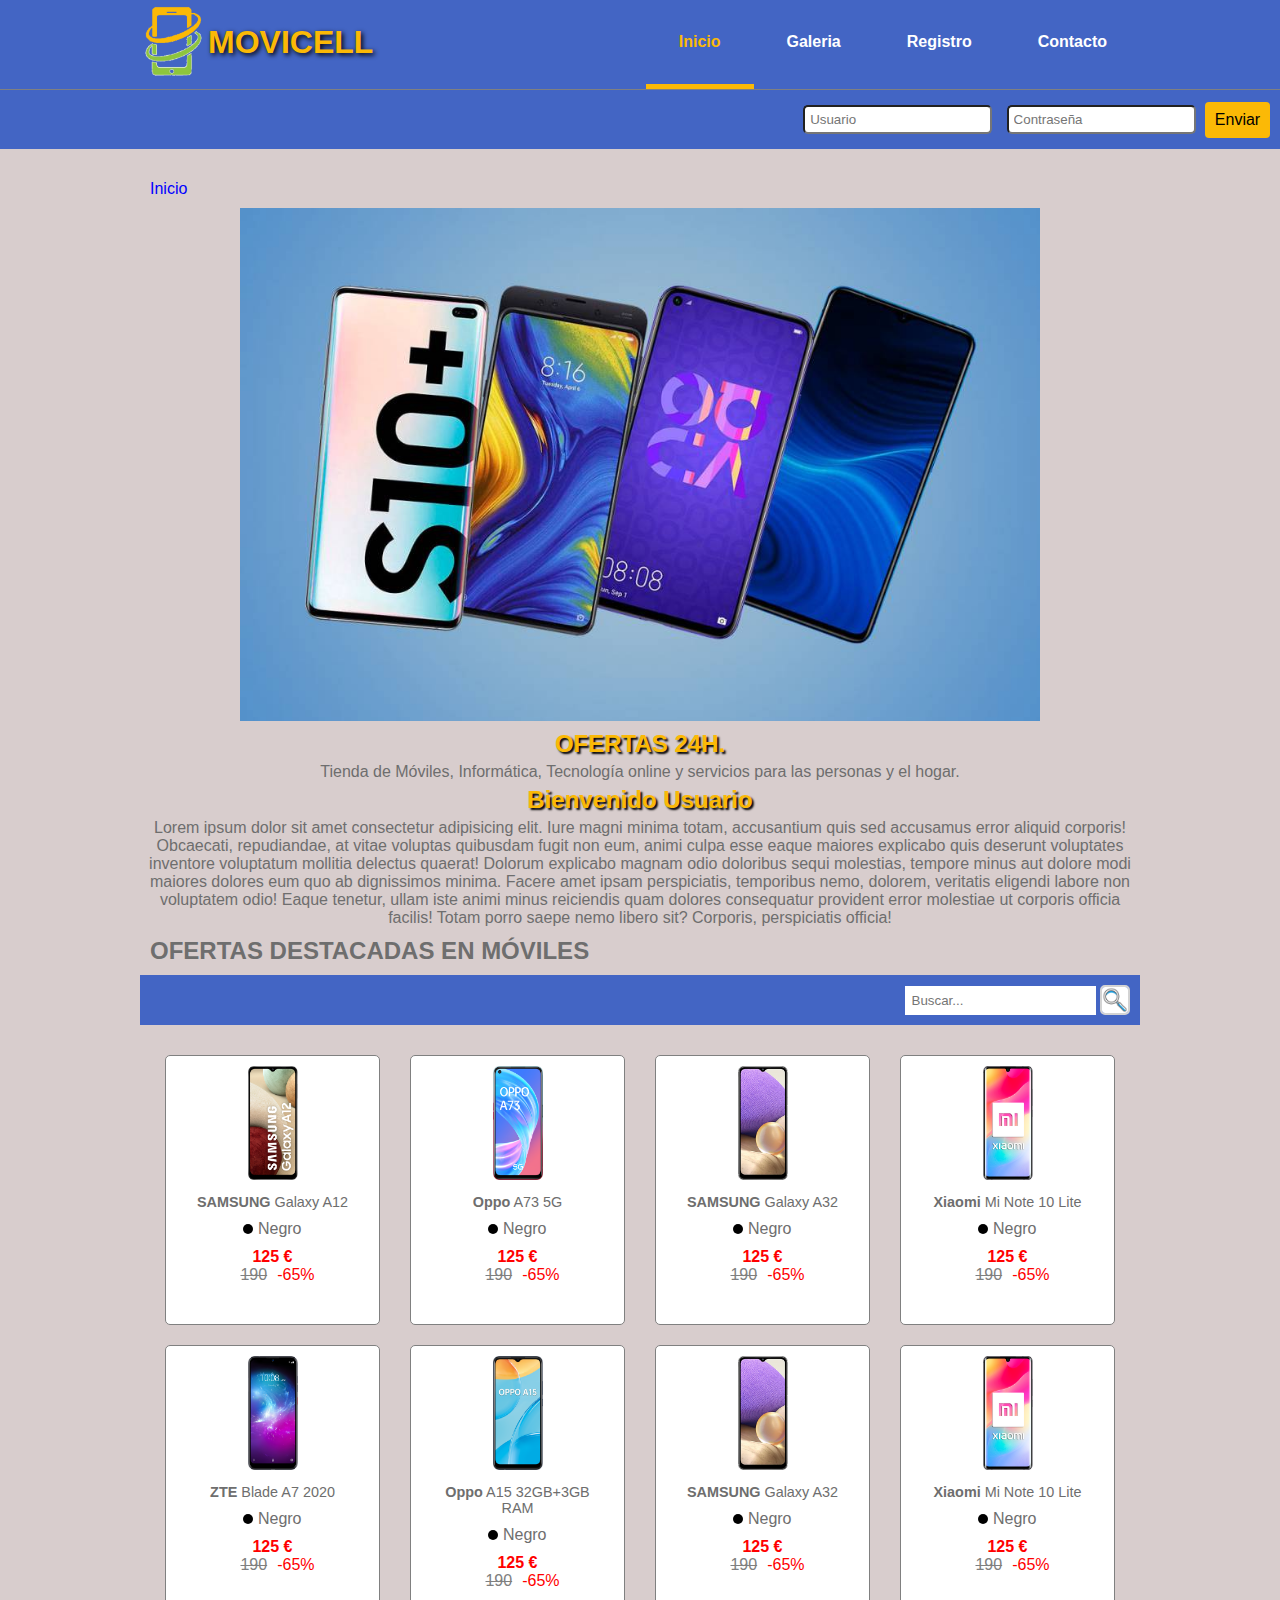
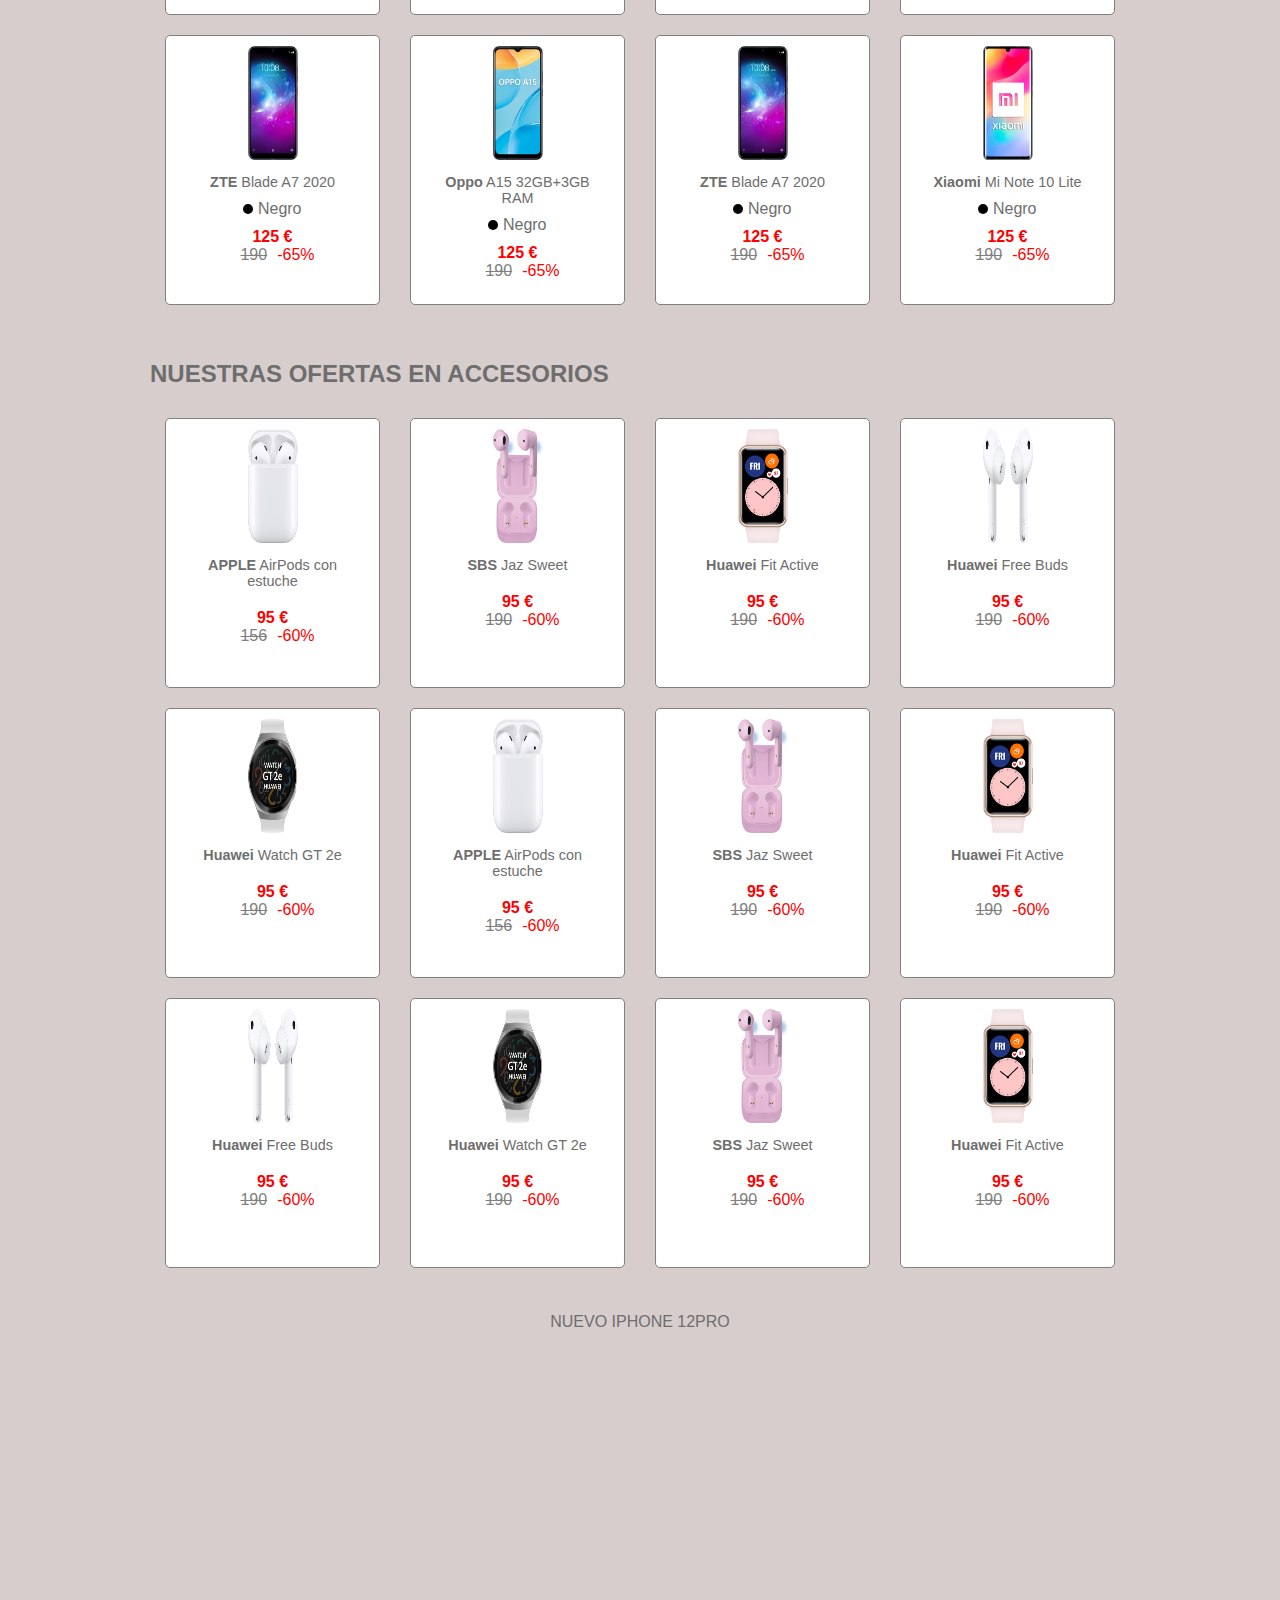
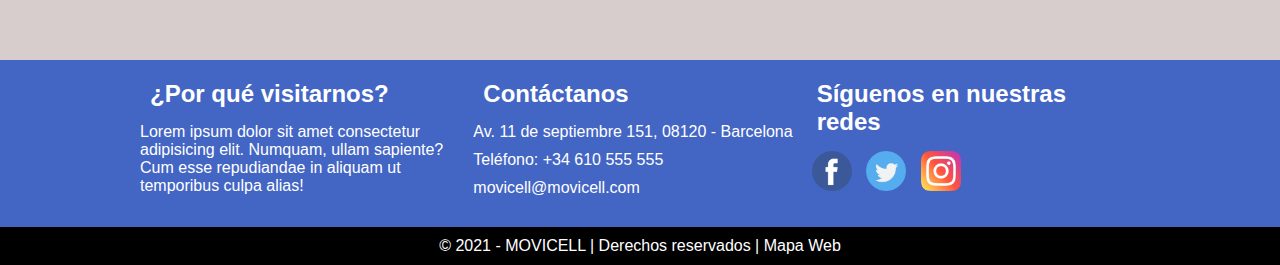
<file: index.html>
<!DOCTYPE html>
<html lang="es-ES">

<head>
  <meta charset="UTF-8">
  <meta http-equiv="X-UA-Compatible" content="IE=edge">
  <meta name="viewport" content="width=device-width, initial-scale=1.0">
  <link rel="stylesheet" href="css/main.css">
  <script src="js/main.js"></script>
  <link rel="shortcut icon" href="favicon.png" type="image/x-icon">
  <title>MOVICELL | Inicio</title>
</head>

<body>
  <header>
    <nav class="main-nav">
      <div class="container flex-container">
        <div class="logo-container">
          <a href="index.html">
            <div class="logo">
              <img src="image/logo.png" alt="Logo de la empresa MOVICELL">
            </div>
            <h1 class="main-title">MOVICELL</h1>
          </a>
        </div>
        <ul id="menu" class="menu">
          <li class="active"><a href="index.html">Inicio</a></li>
          <li><a href="galeria.html">Galeria</a></li>
          <li><a href="registro.html">Registro</a></li>
          <li><a href="contacto.html">Contacto</a></li>
        </ul>
        <div id="btnMenu" class="burger flex-1">
          <div id="bar1"></div>
          <div id="bar2"></div>
          <div id="bar3"></div>
        </div>
      </div>
    </nav>
    <div class="login">
      <form id="login" method="post" autocomplete="off">
        <input type="text" name="user" placeholder="Usuario">
        <input type="password" name="password" placeholder="Contraseña">
        <button class="btn">Enviar</button>
      </form>
    </div>
  </header>
  <div id="details" class="details">
    <div class="details-container">
      <div class="card" id="card">
        <div class="card-head flex-container">
          <h2 id="cardTitle">sansung</h2>
          <span class="flex-1 cerrar">X</span>
        </div>
        <div class="card-body flex-container">
          <div class="card-img flex-1">
            <img src="/image/moviles/samsungA12.png" alt="" id="cardImg">
          </div>
          <div class="card-description flex-1" id="cardDescription">
            <p class="destacados">Caracteristicas</p>
            <ul id="list">

            </ul>
          </div>
        </div>
      </div>
    </div>
  </div>
  <main class="container">
    <div class="migas">
      <a href="index.html">Inicio</a>
    </div>
    <div class="banner">
      <img src="image/banner.jpg" alt="banner de la empresa movicell">
    </div>
    <h2 class="sub-title">OFERTAS 24H.</h2>
    <p>Tienda de Móviles, Informática, Tecnología online y servicios para las personas y el hogar.</p>
    <article>
      <h2 class="sub-title">Bienvenido Usuario</h2>
      <p>Lorem ipsum dolor sit amet consectetur adipisicing elit. Iure magni minima totam, accusantium quis sed
        accusamus error aliquid corporis! Obcaecati, repudiandae, at vitae voluptas quibusdam fugit non eum, animi culpa
        esse eaque maiores explicabo quis deserunt voluptates inventore voluptatum mollitia delectus quaerat! Dolorum
        explicabo magnam odio doloribus sequi molestias, tempore minus aut dolore modi maiores dolores eum quo ab
        dignissimos minima. Facere amet ipsam perspiciatis, temporibus nemo, dolorem, veritatis eligendi labore non
        voluptatem odio! Eaque tenetur, ullam iste animi minus reiciendis quam dolores consequatur provident error
        molestiae ut corporis officia facilis! Totam porro saepe nemo libero sit? Corporis, perspiciatis officia!</p>
    </article>
    <article>
      <h2 class="destacados">Ofertas destacadas en Móviles</h2>
      <div class="search">
        <div class="search-container">
          <form action="post" id="search">
            <datalist id="peliculas">
              <option value="iphone X 64GB">
              <option value="iphone 12 PRO">
              <option value="ipad Air Pro">
              <option value="Oppo A73 5G">
              <option value="Oppo A15 32GB">
              <option value="Oppo Rino 64GB">
              <option value="Samsung Galaxy A12">
              <option value="Samsung Galaxy A32">
              <option value="Samsung Galaxy S20">
              <option value="Xiaomi Mi Note 10">
              <option value="Xiaomi Red Mi Note 12">
              <option value="ZTE Blade A7">
            </datalist>
            <input type="search" name="buscar" list="peliculas" placeholder="Buscar...">
            <input type="image" src="image/lupa.png" alt="buscar">
          </form>
        </div>
      </div>
      <div class="container flex-container">
        <div class="flex-1 figure" data-nombre="SAMSUNG Galaxy A12" data-color="Negro" data-precio="125€"
          data-pantalla="6.5' / 16,51" data-so="Android" data-ram="4GB" data-hd="128GB">
          <img src="image/moviles/samsungA12.png" alt="movil samsung">
          <p class="figcaption"><span class="movil-title">SAMSUNG</span> Galaxy A12</p>
          <p class="color"><span class="bolita"></span> Negro</p>
          <p class="precio">125 €</p>
          <p class="descuento">190</p><span>-65%</span>
        </div>
        <div class="flex-1 figure" data-nombre="OPPO A73 5G" data-color="Negro" data-precio="125€"
          data-pantalla="6.5' / 16,51" data-so="Android" data-ram="4GB" data-hd="128GB">
          <img src="image/moviles/oppoA73.png" alt="movil Oppo">
          <p class="figcaption"><span class="movil-title">Oppo</span> A73 5G</p>
          <p class="color"><span class="bolita"></span> Negro</p>
          <p class="precio">125 €</p>
          <p class="descuento">190</p><span>-65%</span>
        </div>
        <div class="flex-1 figure" data-nombre="SAMSUNG Galaxy A32" data-color="Negro" data-precio="125€"
          data-pantalla="6.5' / 16,51" data-so="Android" data-ram="4GB" data-hd="128GB">
          <img src="image/moviles/samsungA32.png" alt="movil samsung">
          <p class="figcaption"><span class="movil-title">SAMSUNG</span> Galaxy A32</p>
          <p class="color"><span class="bolita"></span> Negro</p>
          <p class="precio">125 €</p>
          <p class="descuento">190</p><span>-65%</span>
        </div>
        <div class="flex-1 figure" data-nombre="XIAOMI Mi Note" data-color="Negro" data-precio="125€"
          data-pantalla="6.5' / 16,51" data-so="Android" data-ram="4GB" data-hd="128GB">
          <img src="image/moviles/xiaomiNote10Lite.png" alt="movil xiaomi">
          <p class="figcaption"><span class="movil-title">Xiaomi</span> Mi Note 10 Lite</p>
          <p class="color"><span class="bolita"></span> Negro</p>
          <p class="precio">125 €</p>
          <p class="descuento">190</p><span>-65%</span>
        </div>
        <div class="flex-1 figure" data-nombre="ZTE Blade" data-color="Negro" data-precio="125€"
          data-pantalla="6.5' / 16,51" data-so="Android" data-ram="4GB" data-hd="128GB">
          <img src="image/moviles/ztebladeA7.png" alt="movil ZTE Blade">
          <p class="figcaption"><span class="movil-title">ZTE</span> Blade A7 2020</p>
          <p class="color"><span class="bolita"></span> Negro</p>
          <p class="precio">125 €</p>
          <p class="descuento">190</p><span>-65%</span>
        </div>
        <div class="flex-1 figure" data-nombre="OPPO A15" data-color="Negro" data-precio="125€"
          data-pantalla="6.5' / 16,51" data-so="Android" data-ram="4GB" data-hd="128GB">
          <img src="image/moviles/oppoA15.png" alt="movil Oppo">
          <p class="figcaption"><span class="movil-title">Oppo</span> A15 32GB+3GB RAM</p>
          <p class="color"><span class="bolita"></span> Negro</p>
          <p class="precio">125 €</p>
          <p class="descuento">190</p><span>-65%</span>
        </div>
        <div class="flex-1 figure" data-nombre="SAMSUNG Galaxy A32" data-color="Negro" data-precio="125€"
          data-pantalla="6.5' / 16,51" data-so="Android" data-ram="4GB" data-hd="128GB">
          <img src="image/moviles/samsungA32.png" alt="movil samsung">
          <p class="figcaption"><span class="movil-title">SAMSUNG</span> Galaxy A32</p>
          <p class="color"><span class="bolita"></span> Negro</p>
          <p class="precio">125 €</p>
          <p class="descuento">190</p><span>-65%</span>
        </div>
        <div class="flex-1 figure" data-nombre="XIAOMI Mi Note" data-color="Negro" data-precio="125€"
          data-pantalla="6.5' / 16,51" data-so="Android" data-ram="4GB" data-hd="128GB">
          <img src="image/moviles/xiaomiNote10Lite.png" alt="movil xiaomi">
          <p class="figcaption"><span class="movil-title">Xiaomi</span> Mi Note 10 Lite</p>
          <p class="color"><span class="bolita"></span> Negro</p>
          <p class="precio">125 €</p>
          <p class="descuento">190</p><span>-65%</span>
        </div>
        <div class="flex-1 figure" data-nombre="ZTE Blade" data-color="Negro" data-precio="125€"
          data-pantalla="6.5' / 16,51" data-so="Android" data-ram="4GB" data-hd="128GB">
          <img src="image/moviles/ztebladeA7.png" alt="movil ZTE Blade">
          <p class="figcaption"><span class="movil-title">ZTE</span> Blade A7 2020</p>
          <p class="color"><span class="bolita"></span> Negro</p>
          <p class="precio">125 €</p>
          <p class="descuento">190</p><span>-65%</span>
        </div>
        <div class="flex-1 figure" data-nombre="OPPO A15" data-color="Negro" data-precio="125€"
          data-pantalla="6.5' / 16,51" data-so="Android" data-ram="4GB" data-hd="128GB">
          <img src="image/moviles/oppoA15.png" alt="movil Oppo">
          <p class="figcaption"><span class="movil-title">Oppo</span> A15 32GB+3GB RAM</p>
          <p class="color"><span class="bolita"></span> Negro</p>
          <p class="precio">125 €</p>
          <p class="descuento">190</p><span>-65%</span>
        </div>
        <div class="flex-1 figure" data-nombre="ZTE Blade" data-color="Negro" data-precio="125€"
          data-pantalla="6.5' / 16,51" data-so="Android" data-ram="4GB" data-hd="128GB">
          <img src="image/moviles/ztebladeA7.png" alt="movil ZTE Blade">
          <p class="figcaption"><span class="movil-title">ZTE</span> Blade A7 2020</p>
          <p class="color"><span class="bolita"></span> Negro</p>
          <p class="precio">125 €</p>
          <p class="descuento">190</p><span>-65%</span>
        </div>
        <div class="flex-1 figure" data-nombre="XIAOMI Mi Note" data-color="Negro" data-precio="125€"
          data-pantalla="6.5' / 16,51" data-so="Android" data-ram="4GB" data-hd="128GB">
          <img src="image/moviles/xiaomiNote10Lite.png" alt="movil xiaomi">
          <p class="figcaption"><span class="movil-title">Xiaomi</span> Mi Note 10 Lite</p>
          <p class="color"><span class="bolita"></span> Negro</p>
          <p class="precio">125 €</p>
          <p class="descuento">190</p><span>-65%</span>
        </div>
      </div>
    </article>
    <article>
      <h2 class="destacados">Nuestras ofertas en Accesorios</h2>
      <div class="container flex-container">
        <div class="flex-1 figure" data-nombre="APPLE Airpods" data-color="Blanco" data-precio="95 €">
          <img src="image/accesorios/airpods.jpg" alt="accesorio Airpods">
          <p class="figcaption"><span class="movil-title">APPLE</span> AirPods con estuche</p>
          <p class="precio">95 €</p>
          <p class="descuento">156</p><span>-60%</span>
        </div>
        <div class="flex-1 figure" data-nombre="SBS Jaz" data-color="Rosa" data-precio="95 €">
          <img src="image/accesorios/sbsJaz.png" alt="accesorio SBS Jaz">
          <p class="figcaption"><span class="movil-title">SBS</span> Jaz Sweet</p>
          <p class="precio">95 €</p>
          <p class="descuento">190</p><span>-60%</span>
        </div>
        <div class="flex-1 figure" data-nombre="HUAWEI Fit Active" data-color="Rosa" data-precio="95 €">
          <img src="image/accesorios/HuaweiFit.png" alt="accesorio Huawei Fit">
          <p class="figcaption"><span class="movil-title">Huawei</span> Fit Active</p>
          <p class="precio">95 €</p>
          <p class="descuento">190</p><span>-60%</span>
        </div>
        <div class="flex-1 figure" data-nombre="HUAWEI Free Buds" data-color="Blanco" data-precio="95 €">
          <img src="image/accesorios/HuaweiFreeBuds.png" alt="accesorio Huawei Free Buds">
          <p class="figcaption"><span class="movil-title">Huawei</span> Free Buds</p>
          <p class="precio">95 €</p>
          <p class="descuento">190</p><span>-60%</span>
        </div>
        <div class="flex-1 figure" data-nombre="HUEAWEI GT 2e" data-color="Silver" data-precio="95 €"
          data-pantalla="AMOLED" data-hd="4 GB">
          <img src="image/accesorios/HuaweiWatch.png" alt="accesorio Huawei Watch">
          <p class="figcaption"><span class="movil-title">Huawei</span> Watch GT 2e</p>
          <p class="precio">95 €</p>
          <p class="descuento">190</p><span>-60%</span>
        </div>
        <div class="flex-1 figure" data-nombre="APPLE Airpods" data-color="Blanco" data-precio="95 €">
          <img src="image/accesorios/airpods.jpg" alt="accesorio Airpods">
          <p class="figcaption"><span class="movil-title">APPLE</span> AirPods con estuche</p>
          <p class="precio">95 €</p>
          <p class="descuento">156</p><span>-60%</span>
        </div>
        <div class="flex-1 figure" data-nombre="SBS Jaz" data-color="Rosa" data-precio="95 €">
          <img src="image/accesorios/sbsJaz.png" alt="accesorio SBS Jaz">
          <p class="figcaption"><span class="movil-title">SBS</span> Jaz Sweet</p>
          <p class="precio">95 €</p>
          <p class="descuento">190</p><span>-60%</span>
        </div>
        <div class="flex-1 figure" data-nombre="HUAWEI Fit Active" data-color="Rosa" data-precio="95 €">
          <img src="image/accesorios/HuaweiFit.png" alt="accesorio Huawei Fit">
          <p class="figcaption"><span class="movil-title">Huawei</span> Fit Active</p>
          <p class="precio">95 €</p>
          <p class="descuento">190</p><span>-60%</span>
        </div>
        <div class="flex-1 figure" data-nombre="HUAWEI Free Buds" data-color="Blanco" data-precio="95 €">
          <img src="image/accesorios/HuaweiFreeBuds.png" alt="accesorio Huawei Free Buds">
          <p class="figcaption"><span class="movil-title">Huawei</span> Free Buds</p>
          <p class="precio">95 €</p>
          <p class="descuento">190</p><span>-60%</span>
        </div>
        <div class="flex-1 figure" data-nombre="HUEAWEI GT 2e" data-color="Silver" data-precio="95 €"
          data-pantalla="AMOLED" data-hd="4 GB">
          <img src="image/accesorios/HuaweiWatch.png" alt="accesorio Huawei Watch">
          <p class="figcaption"><span class="movil-title">Huawei</span> Watch GT 2e</p>
          <p class="precio">95 €</p>
          <p class="descuento">190</p><span>-60%</span>
        </div>
        <div class="flex-1 figure" data-nombre="SBS Jaz" data-color="Rosa" data-precio="95 €">
          <img src="image/accesorios/sbsJaz.png" alt="accesorio SBS Jaz">
          <p class="figcaption"><span class="movil-title">SBS</span> Jaz Sweet</p>
          <p class="precio">95 €</p>
          <p class="descuento">190</p><span>-60%</span>
        </div>
        <div class="flex-1 figure" data-nombre="HUAWEI Fit Active" data-color="Rosa" data-precio="95 €">
          <img src="image/accesorios/HuaweiFit.png" alt="accesorio Huawei Fit">
          <p class="figcaption"><span class="movil-title">Huawei</span> Fit Active</p>
          <p class="precio">95 €</p>
          <p class="descuento">190</p><span>-60%</span>
        </div>
      </div>
    </article>
    <div class="video-container">
      <p>NUEVO IPHONE 12PRO</p>
      <iframe src="https://www.youtube.com/embed/cnXapYkboRQ" title="YouTube video player"
        allow="accelerometer; autoplay; clipboard-write; encrypted-media; gyroscope; picture-in-picture"
        allowfullscreen></iframe>
    </div>
  </main>
  <div id="rocket" class="toUp">
    <img id="rocketImg" src="image/rocket.png" alt="imagen de un cochete">
    <div class='fire' id="fire">
      <div class='flame'></div>
      <div class='flame'></div>
      <div class='flame'></div>
      <div class='flame'></div>
    </div>
  </div>
  <footer>
    <div class="footer-container container flex-container">
      <div class="flex-1">
        <h2>¿Por qué visitarnos?</h2>
        <p>Lorem ipsum dolor sit amet consectetur adipisicing elit. Numquam, ullam sapiente? Cum esse repudiandae in
          aliquam ut temporibus culpa alias!</p>
      </div>
      <div class="flex-1">
        <h2>Contáctanos</h2>
        <p>Av. 11 de septiembre 151, 08120 - Barcelona</p>
        <p>Teléfono: +34 610 555 555</p>
        <p>movicell@movicell.com</p>
      </div>
      <div class="flex-1 social">
        <h2>Síguenos en nuestras redes</h2>
        <a href="#"><img src="image/social/facebook.png" alt="logo facebook"></a>
        <a href="#"><img src="image/social/twitter.png" alt="logo facebook"></a>
        <a href="#"><img src="image/social/instagram.png" alt="logo facebook"></a>
      </div>
    </div>
    <p class="copyright">&copy; 2021 - MOVICELL | Derechos reservados | <a href="mapaWeb.html">Mapa Web</a></p>
  </footer>
</body>

</html>
</file>
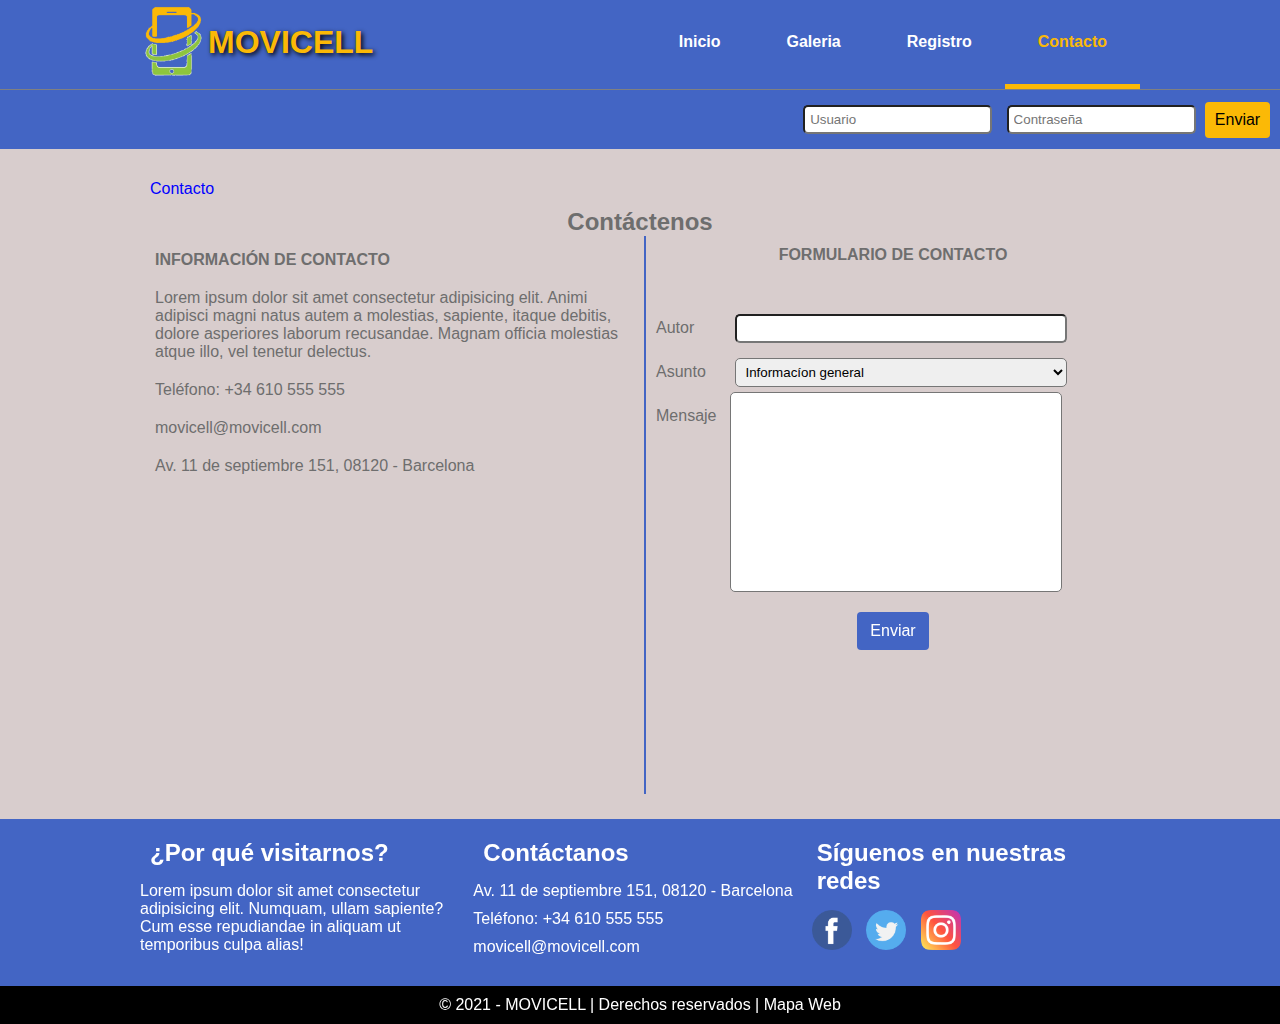
<file: contacto.html>
<!DOCTYPE html>
<html lang="es-ES">

<head>
  <meta charset="UTF-8">
  <meta http-equiv="X-UA-Compatible" content="IE=edge">
  <meta name="viewport" content="width=device-width, initial-scale=1.0">
  <link rel="stylesheet" href="css/main.css">
  <link rel="stylesheet" href="css/contacto.css">
  <script src="js/main.js"></script>
  <link rel="shortcut icon" href="favicon.png" type="image/x-icon">
  <title>MOVICELL | Registro</title>
</head>

<body>
  <header>
    <nav class="main-nav">
      <div class="container flex-container">
        <div class="logo-container">
          <a href="index.html">
            <div class="logo">
              <img src="image/logo.png" alt="Logo de la empresa MOVICELL">
            </div>
            <h1 class="main-title">MOVICELL</h1>
          </a>
        </div>
        <ul id="menu" class="menu">
          <li><a href="index.html">Inicio</a></li>
          <li><a href="galeria.html">Galeria</a></li>
          <li><a href="registro.html">Registro</a></li>
          <li class="active"><a href="contacto.html">Contacto</a></li>
        </ul>
        <div id="btnMenu" class="burger flex-1">
          <div id="bar1"></div>
          <div id="bar2"></div>
          <div id="bar3"></div>
        </div>
      </div>
    </nav>
    <div class="login">
      <form id="login" method="post" autocomplete="off">
        <input type="text" name="user" placeholder="Usuario">
        <input type="password" name="password" placeholder="Contraseña">
        <button class="btn">Enviar</button>
      </form>
    </div>
  </header>
  <main class="container">
    <div class="migas">
      <a href="contacto.html">Contacto</a>
    </div>
    <h2>Contáctenos</h2>
    <article class="contact-container flex-container">
      <div class="info flex-1">
        <p class="destacados">Información de contacto</p>
        <p>Lorem ipsum dolor sit amet consectetur adipisicing elit. Animi adipisci magni natus autem a molestias,
          sapiente, itaque debitis, dolore asperiores laborum recusandae. Magnam officia molestias atque illo, vel
          tenetur delectus.</p>
        <p>Teléfono: +34 610 555 555</p>
        <p>movicell@movicell.com</p>
        <p>Av. 11 de septiembre 151, 08120 - Barcelona</p>
        <iframe
          src="https://www.google.com/maps/embed?pb=!1m18!1m12!1m3!1d2987.454365045768!2d2.1924501156734753!3d41.516097595968496!2m3!1f0!2f0!3f0!3m2!1i1024!2i768!4f13.1!3m3!1m2!1s0x12a4be9206d8aee1%3A0x13ce0fb80ef0395f!2sAvinguda%2011%20de%20Setembre%2C%20151%2C%2008120%20La%20Llagosta%2C%20Barcelona!5e0!3m2!1ses!2ses!4v1619713767168!5m2!1ses!2ses"
          allowfullscreen="" loading="lazy"></iframe>
      </div>
      <div class="form-contact flex-1">
        <p class="destacados">Formulario de contacto</p>
        <form method="post" autocomplete="off" id="contacto">
          <label class="labels" for="autor">Autor</label>
          <input type="text" id="autor" name="autor" required pattern="^[a-zA-ZñçáéíóúàèòïüÑÇÁÉÍÓÚÀÈÒÏÜ]{2,16}$"
            title="solamente letras de 6 a 16 caracteres">
          <br>
          <label class="labels" for="asunto">Asunto</label>
          <select name="asunto" id="asunto">
            <option value="1">Informacíon general</option>
            <option value="2">Informacíon sobre la web</option>
            <option value="3">Informacíon sobre los derechos de autor</option>
            <option value="4">Informacíon sobre el autor de la web</option>
            <option value="5">Otros</option>
          </select>
          <br>
          <label class="labels" for="mensaje">Mensaje</label>
          <textarea name="mensaje" id="mensaje"></textarea>
          <br>
          <div class="controls">
            <button class="btn success">Enviar</button>
          </div>
        </form>
      </div>
    </article>
  </main>
  <footer>
    <div class="footer-container container flex-container">
      <div class="flex-1">
        <h2>¿Por qué visitarnos?</h2>
        <p>Lorem ipsum dolor sit amet consectetur adipisicing elit. Numquam, ullam sapiente? Cum esse repudiandae in
          aliquam ut temporibus culpa alias!</p>
      </div>
      <div class="flex-1">
        <h2>Contáctanos</h2>
        <p>Av. 11 de septiembre 151, 08120 - Barcelona</p>
        <p>Teléfono: +34 610 555 555</p>
        <p>movicell@movicell.com</p>
      </div>
      <div class="flex-1 social">
        <h2>Síguenos en nuestras redes</h2>
        <a href="#"><img src="image/social/facebook.png" alt="logo facebook"></a>
        <a href="#"><img src="image/social/twitter.png" alt="logo facebook"></a>
        <a href="#"><img src="image/social/instagram.png" alt="logo facebook"></a>
      </div>
    </div>
    <p class="copyright">&copy; 2021 - MOVICELL | Derechos reservados | <a href="mapaWeb.html">Mapa Web</a></p>
  </footer>
</body>

</html>
</file>
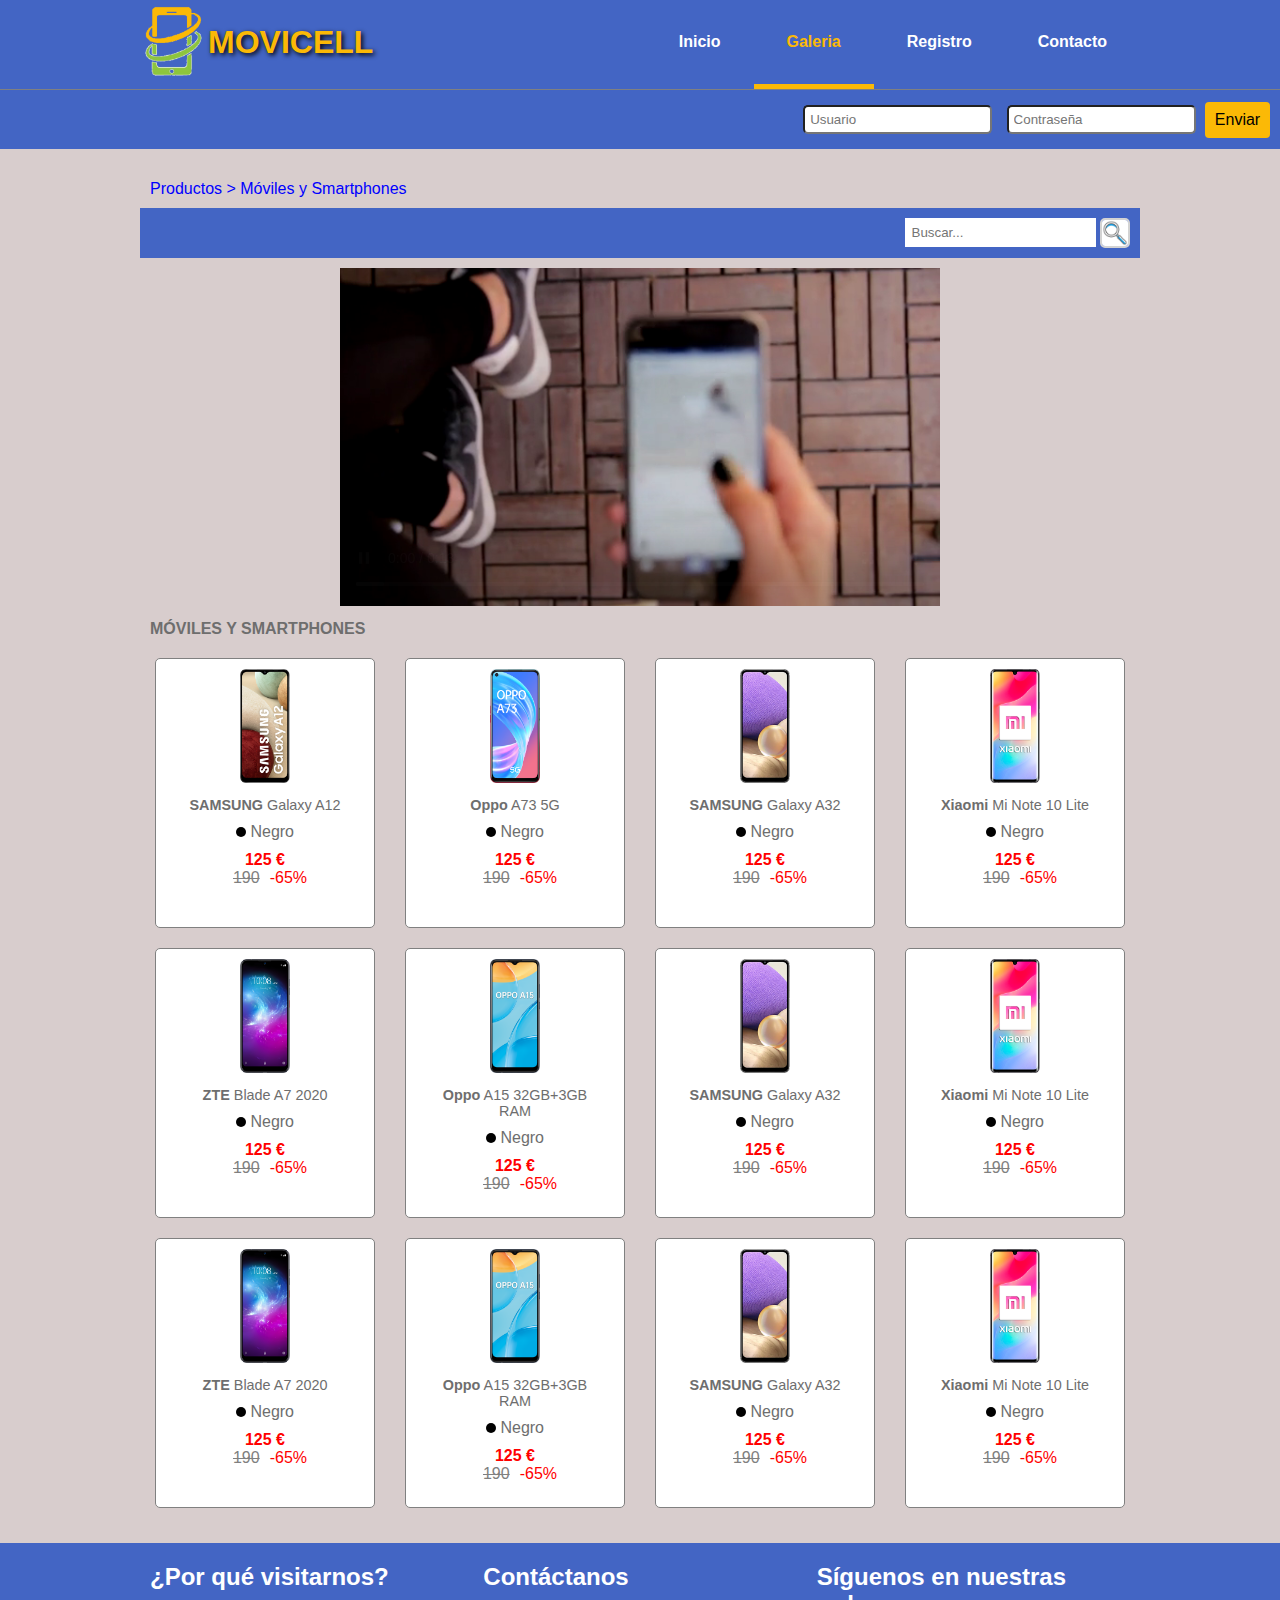
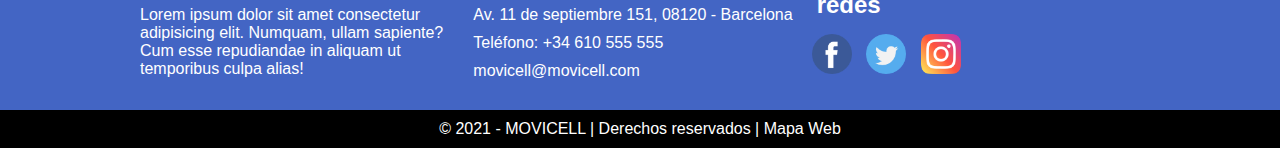
<file: galeria.html>
<!DOCTYPE html>
<html lang="es-ES">

<head>
  <meta charset="UTF-8">
  <meta http-equiv="X-UA-Compatible" content="IE=edge">
  <meta name="viewport" content="width=device-width, initial-scale=1.0">
  <link rel="stylesheet" href="css/main.css">
  <script src="js/main.js"></script>
  <link rel="shortcut icon" href="favicon.png" type="image/x-icon">
  <title>MOVICELL | Productos</title>
</head>

<body>
  <header>
    <nav class="main-nav">
      <div class="container flex-container">
        <div class="logo-container">
          <a href="index.html">
            <div class="logo">
              <img src="image/logo.png" alt="Logo de la empresa MOVICELL">
            </div>
            <h1 class="main-title">MOVICELL</h1>
          </a>
        </div>
        <ul id="menu" class="menu">
          <li><a href="index.html">Inicio</a></li>
          <li class="active"><a href="galeria.html">Galeria</a></li>
          <li><a href="registro.html">Registro</a></li>
          <li><a href="contacto.html">Contacto</a></li>
        </ul>
        <div id="btnMenu" class="burger flex-1">
          <div id="bar1"></div>
          <div id="bar2"></div>
          <div id="bar3"></div>
        </div>
      </div>
    </nav>
    <div class="login">
      <form id="login" method="post" autocomplete="off">
        <input type="text" name="user" placeholder="Usuario">
        <input type="password" name="password" placeholder="Contraseña">
        <button class="btn">Enviar</button>
      </form>
    </div>
  </header>
  <div id="details" class="details">
    <div class="details-container">
      <div class="card" id="card">
        <div class="card-head flex-container">
          <h2 id="cardTitle">sansung</h2>
          <span class="flex-1 cerrar">X</span>
        </div>
        <div class="card-body flex-container">
          <div class="card-img flex-1">
            <img src="/image/moviles/samsungA12.png" alt="" id="cardImg">
          </div>
          <div class="card-description flex-1" id="cardDescription">
            <p class="destacados">Caracteristicas</p>
            <ul id="list">

            </ul>
          </div>
        </div>
      </div>
    </div>
  </div>
  <main class="container">
    <div class="migas">
      <a href="galeria.html">Productos > Móviles y Smartphones</a>
    </div>
    <div class="search">
      <div class="search-container">
        <form action="post" id="search">
          <datalist id="peliculas">
            <option value="iphone X 64GB">
            <option value="iphone 12 PRO">
            <option value="ipad Air Pro">
            <option value="Oppo A73 5G">
            <option value="Oppo A15 32GB">
            <option value="Oppo Rino 64GB">
            <option value="Samsung Galaxy A12">
            <option value="Samsung Galaxy A32">
            <option value="Samsung Galaxy S20">
            <option value="Xiaomi Mi Note 10">
            <option value="Xiaomi Red Mi Note 12">
            <option value="ZTE Blade A7">
          </datalist>
          <input type="search" name="buscar" list="peliculas" placeholder="Buscar...">
          <input type="image" src="image/lupa.png" alt="buscar">
        </form>
      </div>
    </div>
    <div class="video-container">
      <video src="videos/smartphone.mp4" controls autoplay muted></video>
    </div>
    <p class="destacados">Móviles y smartphones</p>
    <div class="galery-container container flex-container">
      <div class="flex-1 figure" data-nombre="SAMSUNG Galaxy A12" data-color="Negro" data-precio="125€"
        data-pantalla="6.5' / 16,51" data-so="Android" data-ram="4GB" data-hd="128GB">
        <img src="image/moviles/samsungA12.png" alt="movil samsung">
        <p class="figcaption"><span class="movil-title">SAMSUNG</span> Galaxy A12</p>
        <p class="color"><span class="bolita"></span> Negro</p>
        <p class="precio">125 €</p>
        <p class="descuento">190</p><span>-65%</span>
      </div>
      <div class="flex-1 figure" data-nombre="OPPO A73 5G" data-color="Negro" data-precio="125€"
        data-pantalla="6.5' / 16,51" data-so="Android" data-ram="4GB" data-hd="128GB">
        <img src="image/moviles/oppoA73.png" alt="movil Oppo">
        <p class="figcaption"><span class="movil-title">Oppo</span> A73 5G</p>
        <p class="color"><span class="bolita"></span> Negro</p>
        <p class="precio">125 €</p>
        <p class="descuento">190</p><span>-65%</span>
      </div>
      <div class="flex-1 figure" data-nombre="SAMSUNG Galaxy A32" data-color="Negro" data-precio="125€"
        data-pantalla="6.5' / 16,51" data-so="Android" data-ram="4GB" data-hd="128GB">
        <img src="image/moviles/samsungA32.png" alt="movil samsung">
        <p class="figcaption"><span class="movil-title">SAMSUNG</span> Galaxy A32</p>
        <p class="color"><span class="bolita"></span> Negro</p>
        <p class="precio">125 €</p>
        <p class="descuento">190</p><span>-65%</span>
      </div>
      <div class="flex-1 figure" data-nombre="XIAOMI Mi Note" data-color="Negro" data-precio="125€"
        data-pantalla="6.5' / 16,51" data-so="Android" data-ram="4GB" data-hd="128GB">
        <img src="image/moviles/xiaomiNote10Lite.png" alt="movil xiaomi">
        <p class="figcaption"><span class="movil-title">Xiaomi</span> Mi Note 10 Lite</p>
        <p class="color"><span class="bolita"></span> Negro</p>
        <p class="precio">125 €</p>
        <p class="descuento">190</p><span>-65%</span>
      </div>
      <div class="flex-1 figure" data-nombre="ZTE Blade" data-color="Negro" data-precio="125€"
        data-pantalla="6.5' / 16,51" data-so="Android" data-ram="4GB" data-hd="128GB">
        <img src="image/moviles/ztebladeA7.png" alt="movil ZTE Blade">
        <p class="figcaption"><span class="movil-title">ZTE</span> Blade A7 2020</p>
        <p class="color"><span class="bolita"></span> Negro</p>
        <p class="precio">125 €</p>
        <p class="descuento">190</p><span>-65%</span>
      </div>
      <div class="flex-1 figure" data-nombre="OPPO A15" data-color="Negro" data-precio="125€"
        data-pantalla="6.5' / 16,51" data-so="Android" data-ram="4GB" data-hd="128GB">
        <img src="image/moviles/oppoA15.png" alt="movil Oppo">
        <p class="figcaption"><span class="movil-title">Oppo</span> A15 32GB+3GB RAM</p>
        <p class="color"><span class="bolita"></span> Negro</p>
        <p class="precio">125 €</p>
        <p class="descuento">190</p><span>-65%</span>
      </div>
      <div class="flex-1 figure" data-nombre="SAMSUNG Galaxy A32" data-color="Negro" data-precio="125€"
        data-pantalla="6.5' / 16,51" data-so="Android" data-ram="4GB" data-hd="128GB">
        <img src="image/moviles/samsungA32.png" alt="movil samsung">
        <p class="figcaption"><span class="movil-title">SAMSUNG</span> Galaxy A32</p>
        <p class="color"><span class="bolita"></span> Negro</p>
        <p class="precio">125 €</p>
        <p class="descuento">190</p><span>-65%</span>
      </div>
      <div class="flex-1 figure" data-nombre="XIAOMI Mi Note" data-color="Negro" data-precio="125€"
        data-pantalla="6.5' / 16,51" data-so="Android" data-ram="4GB" data-hd="128GB">
        <img src="image/moviles/xiaomiNote10Lite.png" alt="movil xiaomi">
        <p class="figcaption"><span class="movil-title">Xiaomi</span> Mi Note 10 Lite</p>
        <p class="color"><span class="bolita"></span> Negro</p>
        <p class="precio">125 €</p>
        <p class="descuento">190</p><span>-65%</span>
      </div>
      <div class="flex-1 figure" data-nombre="ZTE Blade" data-color="Negro" data-precio="125€"
        data-pantalla="6.5' / 16,51" data-so="Android" data-ram="4GB" data-hd="128GB">
        <img src="image/moviles/ztebladeA7.png" alt="movil ZTE Blade">
        <p class="figcaption"><span class="movil-title">ZTE</span> Blade A7 2020</p>
        <p class="color"><span class="bolita"></span> Negro</p>
        <p class="precio">125 €</p>
        <p class="descuento">190</p><span>-65%</span>
      </div>
      <div class="flex-1 figure" data-nombre="OPPO A15" data-color="Negro" data-precio="125€"
        data-pantalla="6.5' / 16,51" data-so="Android" data-ram="4GB" data-hd="128GB">
        <img src="image/moviles/oppoA15.png" alt="movil Oppo">
        <p class="figcaption"><span class="movil-title">Oppo</span> A15 32GB+3GB RAM</p>
        <p class="color"><span class="bolita"></span> Negro</p>
        <p class="precio">125 €</p>
        <p class="descuento">190</p><span>-65%</span>
      </div>
      <div class="flex-1 figure" data-nombre="SAMSUNG Galaxy A32" data-color="Negro" data-precio="125€"
        data-pantalla="6.5' / 16,51" data-so="Android" data-ram="4GB" data-hd="128GB">
        <img src="image/moviles/samsungA32.png" alt="movil samsung">
        <p class="figcaption"><span class="movil-title">SAMSUNG</span> Galaxy A32</p>
        <p class="color"><span class="bolita"></span> Negro</p>
        <p class="precio">125 €</p>
        <p class="descuento">190</p><span>-65%</span>
      </div>
      <div class="flex-1 figure" data-nombre="XIAOMI Mi Note" data-color="Negro" data-precio="125€"
        data-pantalla="6.5' / 16,51" data-so="Android" data-ram="4GB" data-hd="128GB">
        <img src="image/moviles/xiaomiNote10Lite.png" alt="movil xiaomi">
        <p class="figcaption"><span class="movil-title">Xiaomi</span> Mi Note 10 Lite</p>
        <p class="color"><span class="bolita"></span> Negro</p>
        <p class="precio">125 €</p>
        <p class="descuento">190</p><span>-65%</span>
      </div>
      <div class="enlace-mas">
        <div class="espacio"><a class="btn success" href="#">+ Mostrar más</a></div>
      </div>
    </div>
  </main>
  <div id="rocket" class="toUp"><img id="rocketImg" src="image/rocket.png" alt="imagen de un cochete"></div>
  <footer>
    <div class="footer-container container flex-container">
      <div class="flex-1">
        <h2>¿Por qué visitarnos?</h2>
        <p>Lorem ipsum dolor sit amet consectetur adipisicing elit. Numquam, ullam sapiente? Cum esse repudiandae in
          aliquam ut temporibus culpa alias!</p>
      </div>
      <div class="flex-1">
        <h2>Contáctanos</h2>
        <p>Av. 11 de septiembre 151, 08120 - Barcelona</p>
        <p>Teléfono: +34 610 555 555</p>
        <p>movicell@movicell.com</p>
      </div>
      <div class="flex-1 social">
        <h2>Síguenos en nuestras redes</h2>
        <a href="#"><img src="image/social/facebook.png" alt="logo facebook"></a>
        <a href="#"><img src="image/social/twitter.png" alt="logo facebook"></a>
        <a href="#"><img src="image/social/instagram.png" alt="logo facebook"></a>
      </div>
    </div>
    <p class="copyright">&copy; 2021 - MOVICELL | Derechos reservados | <a href="mapaWeb.html">Mapa Web</a></p>
  </footer>
</body>

</html>
</file>
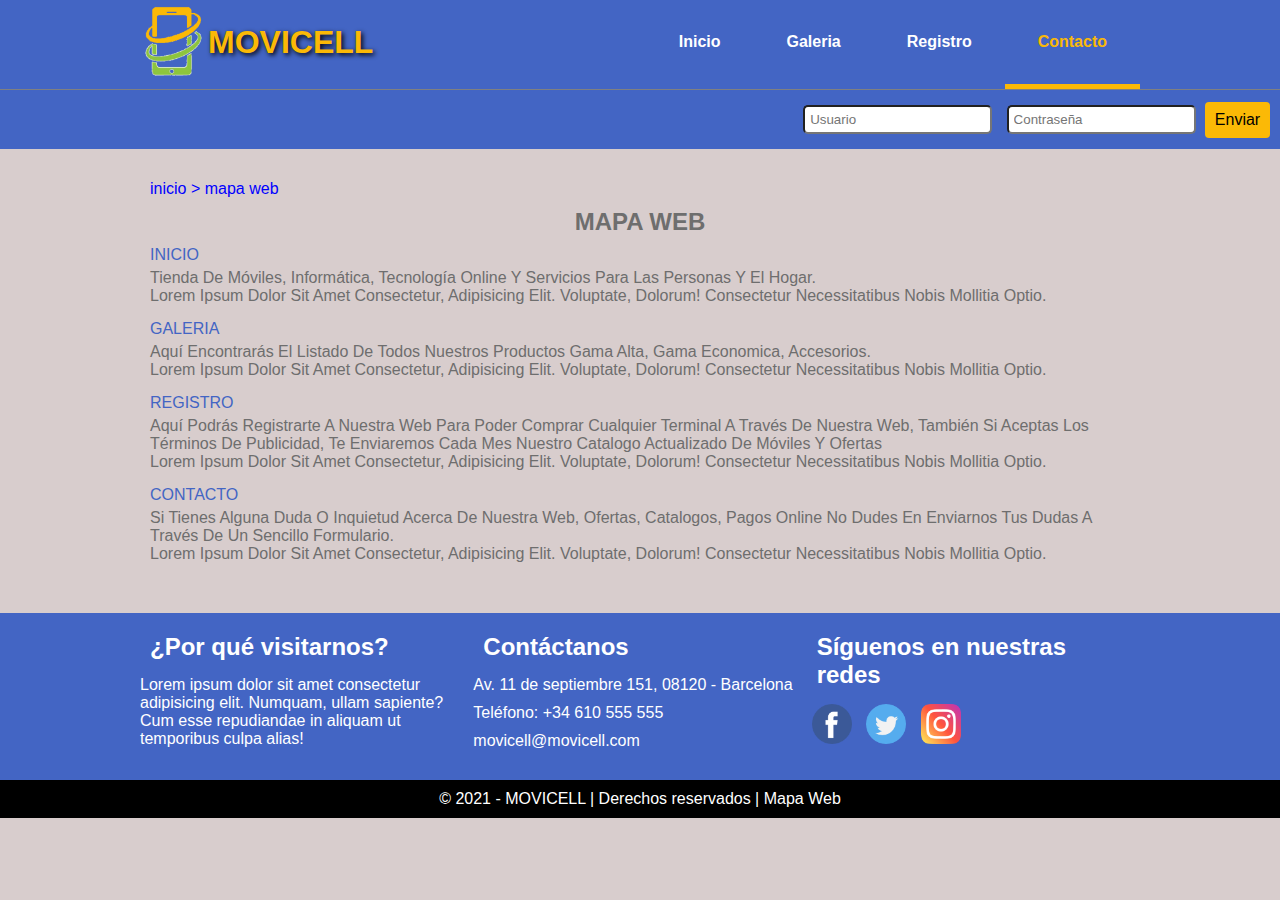
<file: mapaWeb.html>
<!DOCTYPE html>
<html lang="es-ES">

<head>
  <meta charset="UTF-8">
  <meta http-equiv="X-UA-Compatible" content="IE=edge">
  <meta name="viewport" content="width=device-width, initial-scale=1.0">
  <link rel="stylesheet" href="css/main.css">
  <link rel="stylesheet" href="css/mapaweb.css">
  <script src="js/main.js"></script>
  <link rel="shortcut icon" href="favicon.png" type="image/x-icon">
  <title>MOVICELL | Registro</title>
</head>

<body>
  <header>
    <nav class="main-nav">
      <div class="container flex-container">
        <div class="logo-container">
          <a href="index.html">
            <div class="logo">
              <img src="image/logo.png" alt="Logo de la empresa MOVICELL">
            </div>
            <h1 class="main-title">MOVICELL</h1>
          </a>
        </div>
        <ul id="menu" class="menu">
          <li><a href="index.html">Inicio</a></li>
          <li><a href="galeria.html">Galeria</a></li>
          <li><a href="registro.html">Registro</a></li>
          <li class="active"><a href="contacto.html">Contacto</a></li>
        </ul>
        <div id="btnMenu" class="burger flex-1">
          <div id="bar1"></div>
          <div id="bar2"></div>
          <div id="bar3"></div>
        </div>
      </div>
    </nav>
    <div class="login">
      <form id="login" method="post" autocomplete="off">
        <input type="text" name="user" placeholder="Usuario">
        <input type="password" name="password" placeholder="Contraseña">
        <button class="btn">Enviar</button>
      </form>
    </div>
  </header>
  <main class="container">
    <div class="migas">
      <a href="index.html">inicio ></a> <a href="mapaWeb.html">mapa web</a>
    </div>
    <h2>MAPA WEB</h2>
    <article class="mapa-web">
      <ul class="list-web">
        <li>
          <a href="index.html">Inicio</a>
          <p>Tienda de Móviles, Informática, Tecnología online y servicios para las personas y el hogar.</p>
          <p>Lorem ipsum dolor sit amet consectetur, adipisicing elit. Voluptate, dolorum! Consectetur necessitatibus
            nobis mollitia optio.</p>
        </li>
        <li>
          <a href="galeria.html">Galeria</a>
          <p>Aquí encontrarás el listado de todos nuestros productos gama alta, gama economica, accesorios.</p>
          <p>Lorem ipsum dolor sit amet consectetur, adipisicing elit. Voluptate, dolorum! Consectetur necessitatibus
            nobis mollitia optio.</p>
        </li>
        <li>
          <a href="registro.html">Registro</a>
          <p>Aquí podrás registrarte a nuestra web para poder comprar cualquier terminal a través de nuestra web,
            también si aceptas los términos de publicidad, te enviaremos cada mes nuestro catalogo actualizado de
            móviles y ofertas</p>
          <p>Lorem ipsum dolor sit amet consectetur, adipisicing elit. Voluptate, dolorum! Consectetur necessitatibus
            nobis mollitia optio.</p>
        </li>
        <li>
          <a href="contacto.html">Contacto</a>
          <p>Si tienes alguna duda o inquietud acerca de nuestra web, ofertas, catalogos, pagos online no dudes en
            enviarnos tus dudas a través de un sencillo formulario.</p>
          <p>Lorem ipsum dolor sit amet consectetur, adipisicing elit. Voluptate, dolorum! Consectetur necessitatibus
            nobis mollitia optio.</p>
        </li>
      </ul>
    </article>
  </main>
  <div id="rocket" class="toUp"><img id="rocketImg" src="image/rocket.png" alt="imagen de un cochete"></div>
  <footer>
    <div class="footer-container container flex-container">
      <div class="flex-1">
        <h2>¿Por qué visitarnos?</h2>
        <p>Lorem ipsum dolor sit amet consectetur adipisicing elit. Numquam, ullam sapiente? Cum esse repudiandae in
          aliquam ut temporibus culpa alias!</p>
      </div>
      <div class="flex-1">
        <h2>Contáctanos</h2>
        <p>Av. 11 de septiembre 151, 08120 - Barcelona</p>
        <p>Teléfono: +34 610 555 555</p>
        <p>movicell@movicell.com</p>
      </div>
      <div class="flex-1 social">
        <h2>Síguenos en nuestras redes</h2>
        <a href="#"><img src="image/social/facebook.png" alt="logo facebook"></a>
        <a href="#"><img src="image/social/twitter.png" alt="logo facebook"></a>
        <a href="#"><img src="image/social/instagram.png" alt="logo facebook"></a>
      </div>
    </div>
    <p class="copyright">&copy; 2021 - MOVICELL | Derechos reservados | <a href="mapaWeb.html">Mapa Web</a></p>
  </footer>
</body>

</html>
</file>
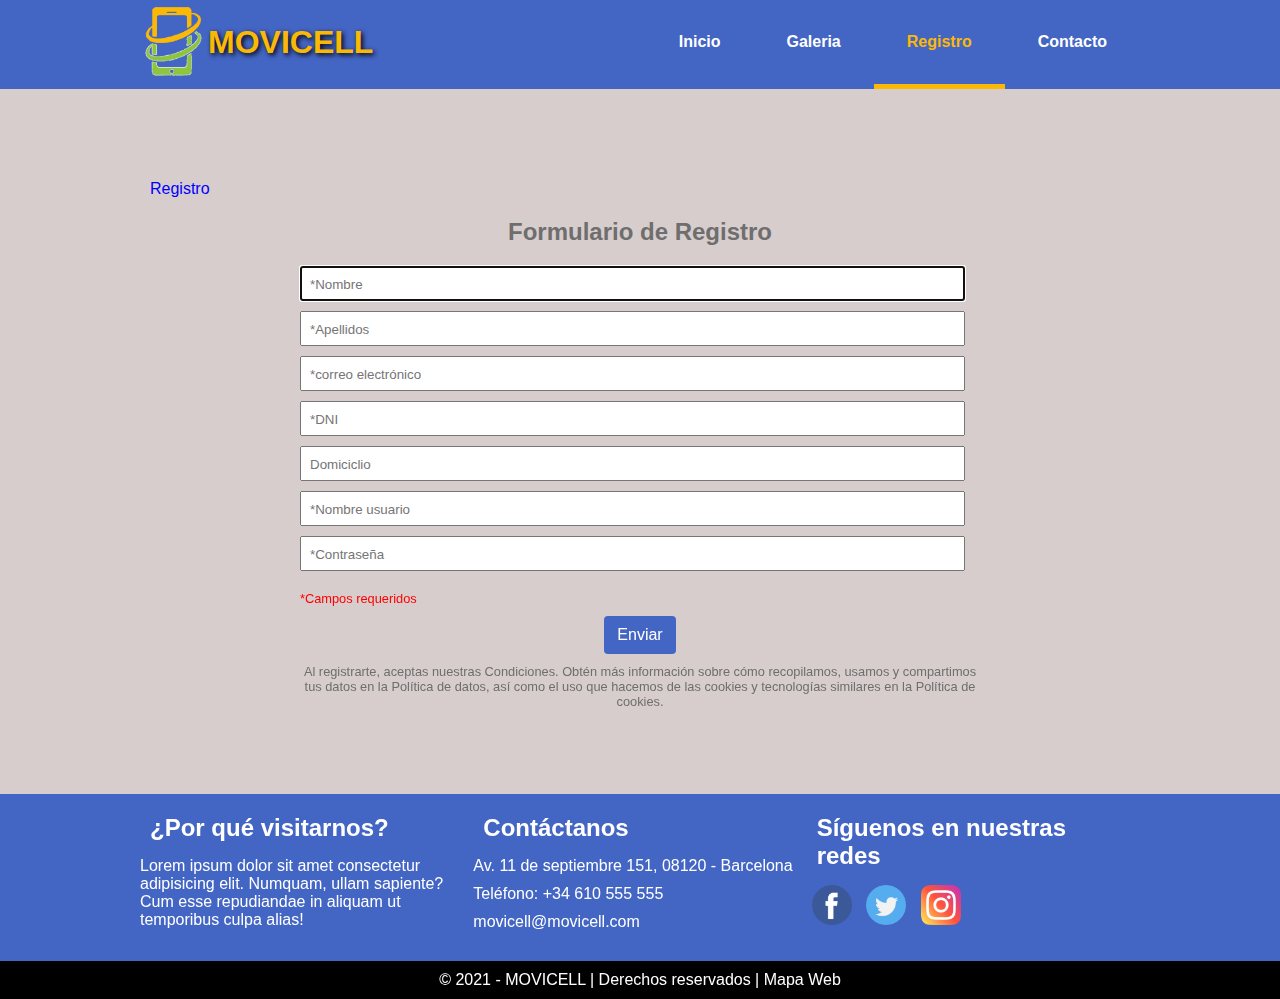
<file: registro.html>
<!DOCTYPE html>
<html lang="es-ES">

<head>
  <meta charset="UTF-8">
  <meta http-equiv="X-UA-Compatible" content="IE=edge">
  <meta name="viewport" content="width=device-width, initial-scale=1.0">
  <link rel="stylesheet" href="css/main.css">
  <link rel="stylesheet" href="css/registro.css">
  <script src="js/main.js"></script>
  <link rel="shortcut icon" href="favicon.png" type="image/x-icon">
  <title>MOVICELL | Registro</title>
</head>

<body>
  <header>
    <nav class="main-nav">
      <div class="container flex-container">
        <div class="logo-container">
          <a href="index.html">
            <div class="logo">
              <img src="image/logo.png" alt="Logo de la empresa MOVICELL">
            </div>
            <h1 class="main-title">MOVICELL</h1>
          </a>
        </div>
        <ul id="menu" class="menu">
          <li><a href="index.html">Inicio</a></li>
          <li><a href="galeria.html">Galeria</a></li>
          <li class="active"><a href="registro.html">Registro</a></li>
          <li><a href="contacto.html">Contacto</a></li>
        </ul>
        <div id="btnMenu" class="burger flex-1">
          <div id="bar1"></div>
          <div id="bar2"></div>
          <div id="bar3"></div>
        </div>
      </div>
    </nav>
  </header>
  <main class="container">
    <div class="migas">
      <a href="registro.html">Registro</a>
    </div>
    <div class="form-container">
      <h2>Formulario de Registro</h2>
      <form action="#" method="post">
        <input class="mayusc" type="text" id="nombre" name="nombre" minlength="3" pattern="[a-zA-Z]{4,30}" autofocus
          placeholder="*Nombre" required>
        <input type="text" id="apellidos" name="apellidos" pattern="^[a-zA-ZñçáéíóúàèòïüÑÇÁÉÍÓÚÀÈÒÏÜ]{2,16}$"
          title="Solo letras" placeholder="*Apellidos" required>
        <input type="email" name="email" placeholder="*correo electrónico" required>
        <input type="text" id="dni" name="dni" placeholder="*DNI" required>
        <input type="text" name="domicilio" placeholder="Domiciclio">
        <input type="text" name="user" minlength="3" maxlength="10" title="de 3 a 10 letras a-z"
          placeholder="*Nombre usuario" required pattern="^[a-zA-Z]\w{2,9}$">
        <input type="password" id="password" name="password" required minlength="4" maxlength="9"
          title="de 4 a 9 caracteres" placeholder="*Contraseña">
        <p>*Campos requeridos</p>
        <button class="btn success">Enviar</button>
      </form>
      <p>Al registrarte, aceptas nuestras Condiciones. Obtén más información sobre cómo recopilamos, usamos y
        compartimos tus datos en la Política de datos, así como el uso que hacemos de las cookies y tecnologías
        similares en la Política
        de cookies.</p>
    </div>
  </main>
  <div id="rocket" class="toUp"><img id="rocketImg" src="image/rocket.png" alt="imagen de un cochete"></div>
  <footer>
    <div class="footer-container container flex-container">
      <div class="flex-1">
        <h2>¿Por qué visitarnos?</h2>
        <p>Lorem ipsum dolor sit amet consectetur adipisicing elit. Numquam, ullam sapiente? Cum esse repudiandae in
          aliquam ut temporibus culpa alias!</p>
      </div>
      <div class="flex-1">
        <h2>Contáctanos</h2>
        <p>Av. 11 de septiembre 151, 08120 - Barcelona</p>
        <p>Teléfono: +34 610 555 555</p>
        <p>movicell@movicell.com</p>
      </div>
      <div class="flex-1 social">
        <h2>Síguenos en nuestras redes</h2>
        <a href="#"><img src="image/social/facebook.png" alt="logo facebook"></a>
        <a href="#"><img src="image/social/twitter.png" alt="logo facebook"></a>
        <a href="#"><img src="image/social/instagram.png" alt="logo facebook"></a>
      </div>
    </div>
    <p class="copyright">&copy; 2021 - MOVICELL | Derechos reservados | <a href="mapaWeb.html">Mapa Web</a></p>
  </footer>
</body>

</html>
</file>
<file: css/main.css>
/*
Estilos generales de la web
autor: @Luichidev
revision: 27/04/2021
*/
@import "navbar.css";
@import "login.css";
@import "search.css";
@import "galeria.css";
@import "rocket.css";
@import "footer.css";

html {
  --mainColor: #fbb906;
  --secondColor: #8fc542;
  --menuColor: #4365c4;
  --fondo: #d8cdcd;
  scroll-behavior: smooth;
}

* {
  margin: 0;
  padding: 0;
  box-sizing: border-box;
}

body {
  font-family: Arial, Helvetica, sans-serif;
  color: #6e6e6e;
  background-color: var(--fondo);
}

header {
  width: 100%;
  background-color: var(--menuColor);
  position: fixed;
}

img {
  width: 100%;
}

main {
  text-align: center;
}

iframe {
  width: 100%;
  border: 0;
  height: 300px;
  padding: 10px;
}

video {
  width: 100%;
}

footer {
  background-color: var(--menuColor);
  text-align: center;
  font-size: 0.8rem;
}

/* CLASES GENERALES DE LOS ELEMENTOS */
.container {
  width: 100%;
  margin: auto;
  margin-bottom: 25px;
}

.flex-container {
  display: flex;
  flex-wrap: wrap;
}

.flex-1 {
  flex: 1;
}
.flex-2 {
  flex: 2;
}
.flex-3 {
  flex: 3;
}
.flex-4 {
  flex: 4;
}

.main-title {
  color: var(--mainColor);
  text-shadow: 2px 2px 5px black;
  padding: 5px;
}

.sub-title {
  color: var(--mainColor);
  text-shadow: 2px 2px 2px black;
  padding: 5px;
}

.migas {
  padding: 150px 0 10px 10px;
  text-align: left;
}

.migas a {
  color: blue;
  text-decoration: none;
}

.success {
  color: #fff;
  background-color: var(--menuColor);
  border-color: var(--menuColor);
}

.btn {
  display: inline-block;
  font-weight: 400;
  text-align: center;
  white-space: nowrap;
  vertical-align: middle;
  border: 1px solid transparent;
  padding: 0.375rem 0.75rem;
  font-size: 1rem;
  line-height: 1.5;
  border-radius: 0.25rem;
  transition: color 0.15s ease-in-out, background-color 0.15s ease-in-out,
    border-color 0.15s ease-in-out, box-shadow 0.15s ease-in-out;
  cursor: pointer;
}

/* ESTILOS DE LAS MEDIA QUERYS */
/* FORMATO MOVIL GALERIA*/
@media screen and (min-width: 414px) {
  .figure {
    min-width: 45%;
    max-width: 45%;
  }
}

/* FORMATO TABLET */
@media screen and (min-width: 768px) {
  .migas {
    padding-top: 180px;
  }

  .logo {
    width: 60px;
  }

  .logo-container h1 {
    font-size: 2rem;
  }

  .menu {
    top: 90px;
  }

  #login {
    text-align: right;
  }

  #login input {
    width: 15%;
  }

  .video-container {
    min-width: 80%;
    max-width: 80%;
  }

  .figure {
    min-width: 30%;
    max-width: 30%;
  }

  .details-container {
    margin: 0;
  }

  .info {
    border-right: solid 2px var(--menuColor);
  }

  #contacto {
    width: 90%;
  }

  .footer-container div {
    min-width: 200px;
  }

  .footer-container div > p {
    padding: 5px 0;
  }
}

/* FORMATO ORDENADOR */
@media screen and (min-width: 1024px) {
  .banner {
    max-width: 800px;
    margin: auto;
  }

  .burger {
    display: none;
  }

  .container {
    width: 1000px;
  }

  .main-nav {
    padding: 0;
  }

  .menu {
    position: static;
    display: flex;
    height: auto;
    width: auto;
    background-color: var(--menuColor);
  }

  .menu > li {
    padding: 18px;
    color: #fff;
  }

  .menu > li > a {
    background-color: var(--menuColor);
    font-weight: bold;
  }

  .video-container {
    min-width: 60%;
    max-width: 60%;
  }

  .figure {
    min-width: 22%;
    max-width: 22%;
  }

  .form-container {
    padding-bottom: 50px;
  }

  .enlace-mas {
    display: none;
  }

  #contacto {
    width: 100%;
  }

  footer {
    font-size: 1rem;
  }
}

/* FORMATO TV */
@media screen and (min-width: 1600px) {
  .container {
    width: 1400px;
  }

  .form-container {
    padding-bottom: 80px;
  }
}
</file>
<file: css/contacto.css>
.info {
  padding: 5px;
}

.info p {
  text-align: left;
  padding: 10px;
}

#contacto {
  min-width: 300px;
  margin: 20px auto;
  padding: 10px;
  text-align: left;
}

#contacto .labels {
  display: inline-block;
  min-width: 70px;
}

#contacto .labels,
#contacto input {
  margin-top: 15px;
}

#contacto input {
  border-radius: 5px;
  padding: 5px;
  margin: 5px;
}

#contacto select,
#contacto input {
  width: 70%;
}

#contacto select {
  border-radius: 5px;
  padding: 5px;
  margin: 5px;
}

#contacto textarea {
  vertical-align: top;
  width: 70%;
  min-height: 200px;
  resize: none;
  border-radius: 5px;
}

.controls {
  width: 100%;
  margin-top: 20px;
  text-align: center;
}

.form-contact {
  height: 100%;
}

.form-contact p {
  text-align: center;
}
</file>
<file: css/mapaweb.css>
.mapa-web {
  text-align: left;
}

.list-web {
  padding: 10px;
}

.list-web li {
  list-style: none;
  text-transform: uppercase;
  margin-bottom: 15px;
}

.list-web li a {
  color: var(--menuColor);
  display: block;
  width: 10%;
  text-decoration: none;
  padding-bottom: 5px;
}

.list-web li p {
  text-transform: capitalize;
}
</file>
<file: css/registro.css>
input {
  padding: 9px 0 7px 8px;
  display: block;
  margin: 10px;
  width: 95%;
}

form p {
  text-align: left;
  color: red;
}
.form-container {
  max-width: 700px;
  min-width: 250px;
  margin: 0 auto;
}

.form-container p {
  padding: 10px;
  font-size: 0.8rem;
}

.form-container h2 {
  padding: 10px;
}
</file>
